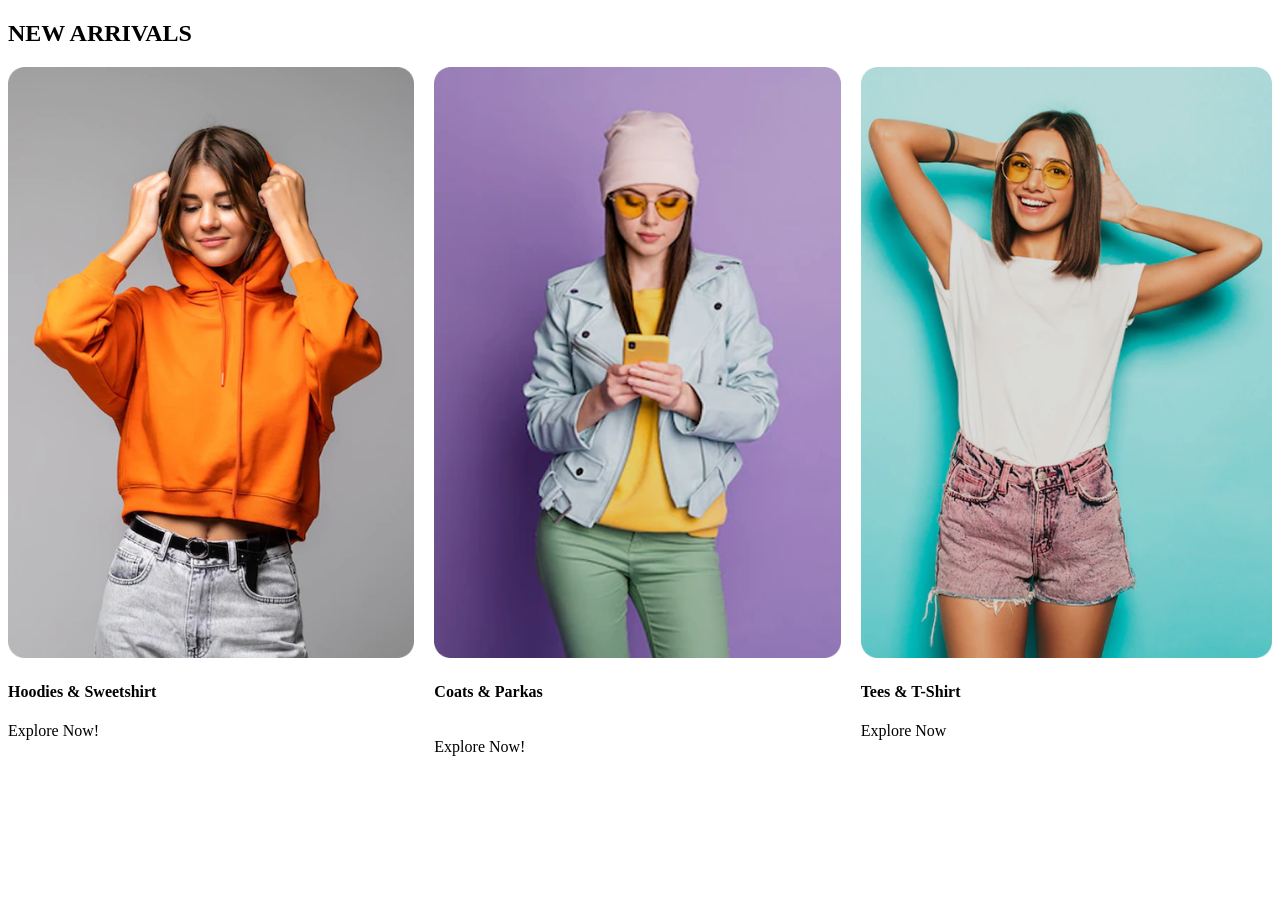
<file: mediaQuery.html>
<!DOCTYPE html>
<html lang="en">
<head>
  <meta charset="UTF-8">
  <meta name="viewport" content="width=device-width, initial-scale=1.0">
  <title>Media Query </title>


  <style>
    /* 992px upward  laptop screen width 4000px */
    /* 768px downward tablet | ipad screen width  567px  */
    /* 568px downward mobile screen 1px   */

    .media{
      height: 100vh;
     background-color: brown;

    } 

    .cont img{
   width: 100%;
    }


    @media (min-width: 992px) {
      .media{
         background-color: red;
      } 
      .cont{
      display: flex;
      gap: 20px;
    }
    }

    @media (max-width: 768px) {
      .media {
        background-color: blue;
      } 
    }

    @media (max-width: 568px) {
      .media{
          background-color: deeppink;
      } 
    }


  </style>
</head>
<body>
  <!-- <div class="media">
    <h2>Media Querry</h2>
  </div> -->

   <section class="arive-cont">
    <h1>NEW ARRIVALS</h1>
   <div class="cont">
     <div>
      <img src="/images/Rectangle 20.png" alt="">
     <h4> Hoodies & Sweetshirt   <i class="fa-solid fa-arrow-right-long"></i></h4>
<p>Explore Now!</p>
    </div>

    <div>
      <img src="/images/Rectangle 21.png" alt="">
    <div style="display: flex; gap: 100px; align-items: center;">
       <h4> Coats & Parkas</h4> <i class="fa-solid fa-arrow-right-long"></i>
    </div>
<p>Explore Now!</p>
    </div>

    <div>
      <img src="/images/Rectangle 22.png" alt="">
      <h4>Tees & T-Shirt <i class="fa-solid fa-arrow-right-long"></i></h4>
<p>Explore Now</p>
    </div>

   </div>
  </section>
</body>
</html>
</file>
